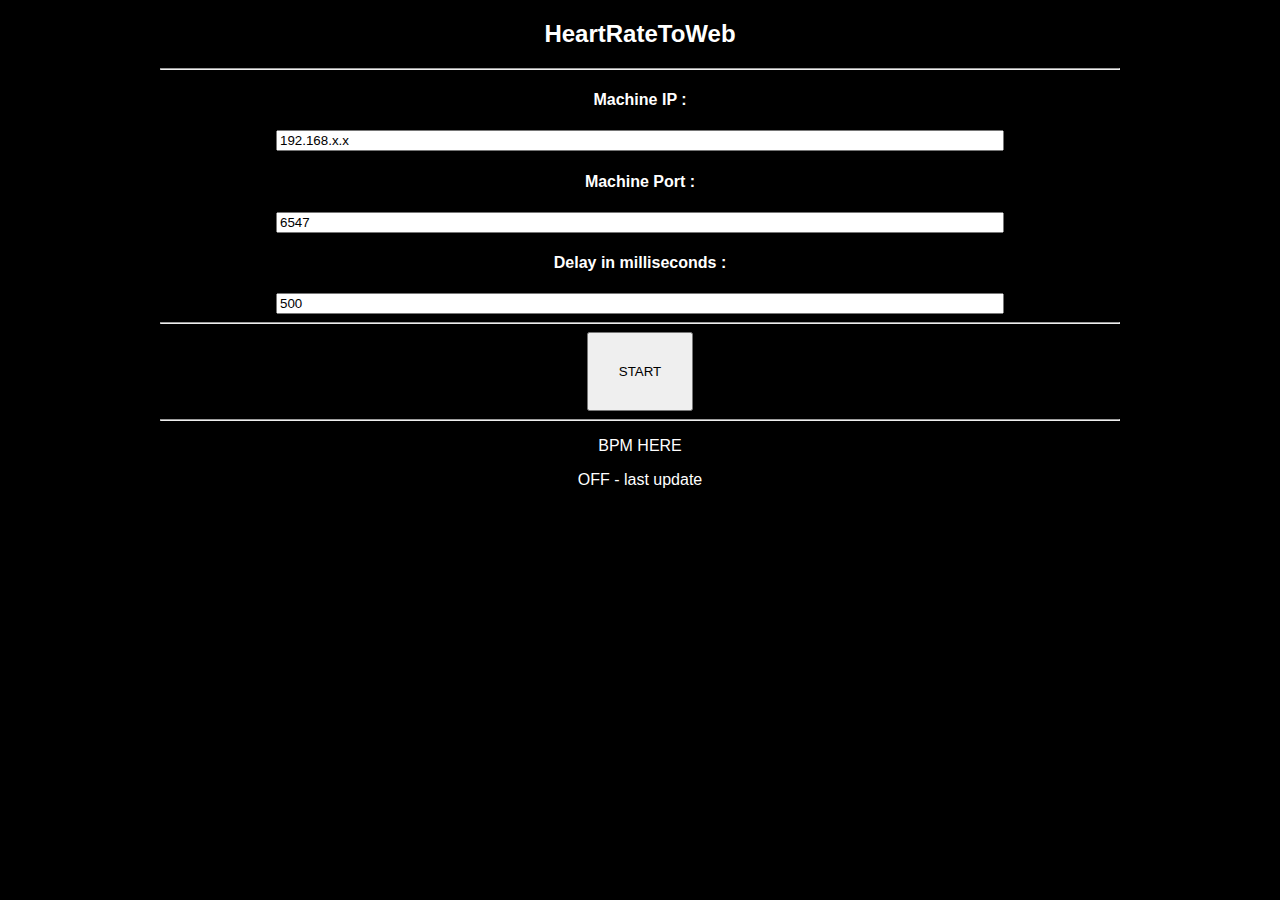
<file: tizen project/index.html>
<!DOCTYPE html>
<html>
<head>
    <meta charset="utf-8" />
    <meta name="description" content="HeartRateToTheWeb"/>

    <title>HeartRateToTheWeb</title>

    <link rel="stylesheet" type="text/css" href="css/style.css"/>
    <script src="js/main.js"></script>
    
</head>

<body>
  <div>
  	<h2>HeartRateToWeb</h2>
  	<hr />
  	<h4>Machine IP :</h4>
  	<input type="text" id="HR_IP_HOST" placeholder="IP HOST" value="192.168.x.x">
  	<h4>Machine Port :</h4>
  	<input type="text" id="HR_PORT_HOST" placeholder="IP PORT (def. 6547)" value="6547">
  	<h4>Delay in milliseconds :</h4>
  	<input type="number" min="100" step="1" id="HR_DELAY" placeholder="delay" value="500">
	<hr />
	<button id="HR_BUTTON">START</button>
	<hr/>
	<div class="status">
		<p id="HR_TEXT">BPM HERE</p>
  		<span id="HR_STATUS">OFF</span> - <span id="HR_LAST_UPDATE">last update</span>
  		<br />
  		<span id="HR_ERROR" style="color: red;"></span>
  		<br />
	</div>
  </div>
  
</body>

<script type="text/javascript" src="js/jquery-2.0.0.js"></script>
<script type="text/javascript" src="js/app.js"></script>
</html>
</file>
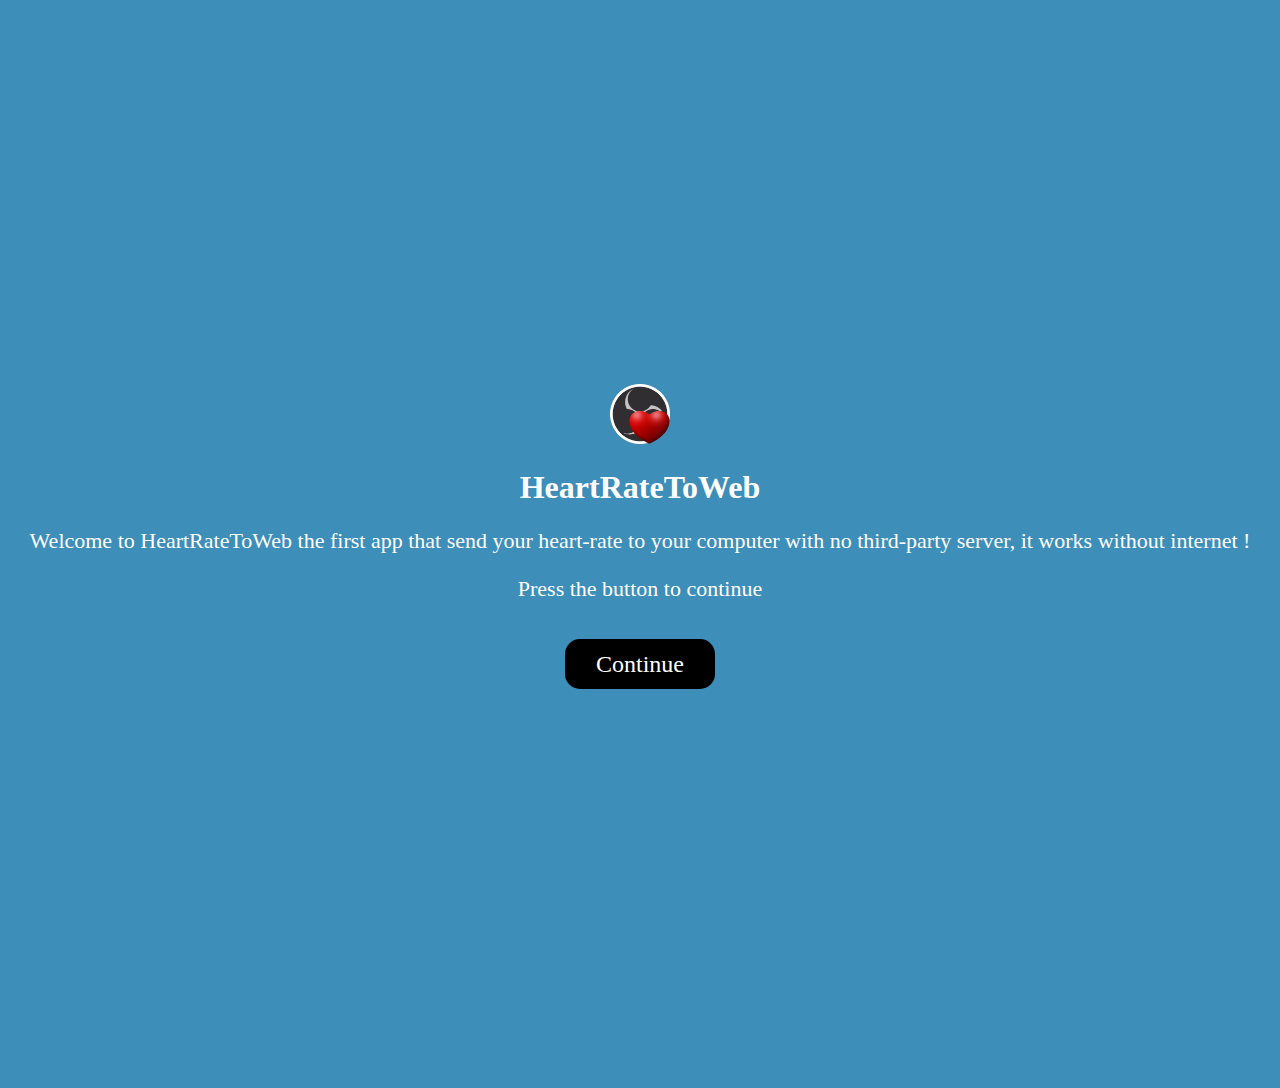
<file: tizen-project/index.html>
<!DOCTYPE html>
<html>
<head>
    <meta charset="utf-8" />
    <meta name="description" content="HeartRateToTheWeb"/>

    <title>HeartRateToTheWeb</title>

    <link rel="stylesheet" type="text/css" href="css/style.css"/>
    <script src="js/main.js"></script>
    
</head>

<body>

	<div class="screen" id="welcome_screen">
		<img src="./logo app.png" alt="logo app" class="logo"/>
		<h1 class="title">HeartRateToWeb</h1>
		<p>Welcome to HeartRateToWeb the first app that send your heart-rate
		to your computer with no third-party server, it works without internet !</p>
		<p>Press the button to continue</p>
		<button id="btn_ip_screen">Continue</button>
	</div>
	
	<div class="screen" id="ip_screen">
		<h1 class="title">Setting IP and port machine</h1>
		<p>Please set the IP:PORT of the machine you want to communicate to :</p>
		<p>IP, URL, DNS domains are allowed.</p>
		<input type="text" id="HR_URL" value="http://192.168.0.x:6547"/>
		<br/>
		<button id="btn_ip_delay">Continue</button>
	</div>
	
	<div class="screen" id="delay_screen">
	
		<h1>Configuring delay</h1>
		<p>Please use a delay between 200 and 10000 ms, please make sure that your
		watch is configured to stay awake or allow app to run longer while in sleep.</p>
		
		<p>Due to the watch power limitation, the watch send informations less frequently
		whhile the screen is off.</p>
		
		<p>If you set a delay of 500 ms, expect a battery drain (100 to 15) in 6 hours.</p>
		
		<input type="number" id="HR_DELAY" min="200" max="10000" step="10" value="1000" />
		<br />
		<button id="btn_start_send">Start</button>
	
	</div>
	
	<div class="screen" id="info_screen">
	
		<h1>Sending data</h1>
		<p>The watch is senting data to <span id="HR_INFO_HOST">{url}</span> <br/>
		with a delay of <span id="HR_INFO_DELAY">{ms}</span> ms</p>
		<p>BPM is : <b><span id="HR_INFO_BPM">{last_bpm}</span></b> BPM</p>
		<p>Last successful sent info at <span id="HR_DATE">{date}</span></p>
		<p>Last error is (if any) : <span style="color: red;" id="HR_ERROR">No error.</span></p>
		<br />
		<button id="btn_stop_send">Stop</button>
	
	</div>
	
  
</body>

<script type="text/javascript" src="js/jquery-2.0.0.js"></script>
<script type="text/javascript" src="js/app.js"></script>
</html>
</file>
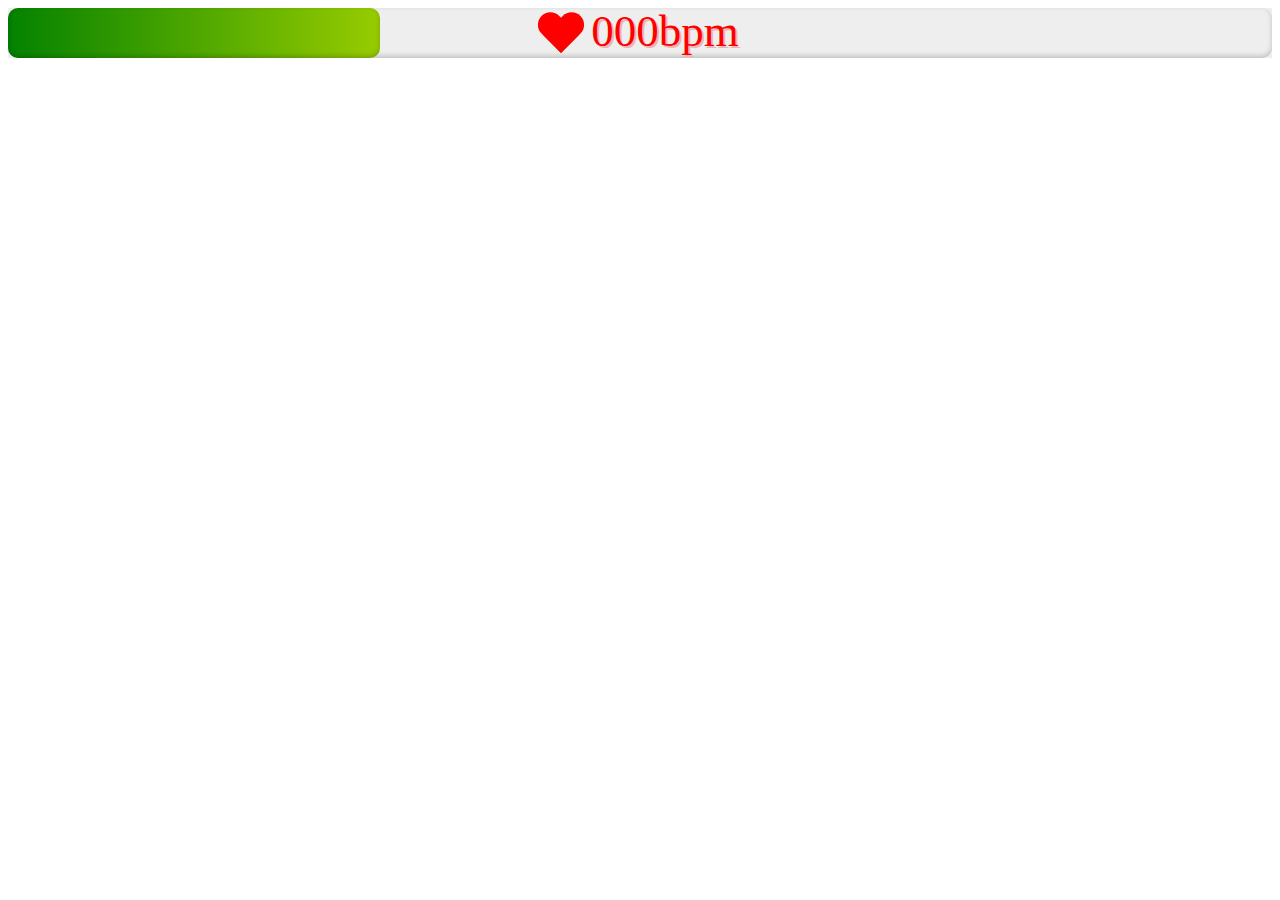
<file: obs-html-files/obs.html>
<!DOCTYPE html>
<html>
<head>
	<link rel="stylesheet" type="text/css" href="./css/style.css">
    <title></title>
</head>
<body>

<div class="text">
    <div id="heart"></div><span id="HR_NUMBER">000</span><span id="HR_BPM_WORD">bpm</span>
</div>
<div>
		<progress id="HR_PROGRESS" value="50" min="20" max="170"></progress>
</div>

    <script type="text/javascript" src="./js/jquery-3.5.1.min.js"></script>
	<script>

        function updateTextStyle(result) {
			$("#HR_BPM_WORD").css({"display":"inline"});
			$("#heart").css({"display":"block"});
			
			if(result < 70){
				$("#heart").css({"animation":"heartbeat 1.5s infinite"});
			}
			if(result > 70 && result < 100){
				$("#heart").css({"animation":"heartbeat 1s infinite"});
			}
			if(result > 100 && result < 130){
				$("#heart").css({"animation":"heartbeat 0.7s infinite"});
			}
			if(result > 130 && result < 170){
				$("#heart").css({"animation":"heartbeat 0.5s infinite"});
			}
			if(result > 170){
				$("#heart").css({"animation":"heartbeat 0.2s infinite"});
			}
			if (result < 10) {
				result = "Not Available";
                $("#heart").css({"display":"none"});
				$("#HR_BPM_WORD").css({"display":"none"});
            }
			if (result < 100) {
                result = "0" + result;
            }
            $("#HR_NUMBER").text(result);


            //$("#HR_LAST_UPDATE").text(new Date().toLocaleTimeString());

            var STATUS = "";

            /*if(result <= 0){
                STATUS = "Problème de lecture ?";
            }*/

            $("#HR_STATE").text(STATUS);

        }

		function updateProgessBar(result){

            updateTextStyle(result);
            $("#HR_PROGRESS").val(result);

		}

		function getHR(){

			$.ajax({
				type: "GET",
                crossDomain: true,
				url: "http://localhost:6547/hr.txt",
				success: updateProgessBar,
                async: false
			});
		}

		$(document).ready(function(){

			setInterval(getHR, 1000);

		});

	</script>

</body>
</html>
</file>
<file: tizen project/css/style.css>
* {
    font-family: Verdana, Lucida Sans, Arial, Helvetica, sans-serif;
}

body {
    margin: 0px auto;
    background-color:black;
}




.content_text {
	font-weight:bold;
	font-size:2em;
	color:#fff;
}

div > h4, div > h2{
	color: white;
}


div{
	margin: auto;
	width: 75%;
	text-align: center;
}
div > button{
	margin: auto;
	padding: 30px; 
	
}



div > input{
	width: 75%
}

.status{
	color: white;
}
</file>
<file: tizen-project/css/style.css>
html, body{
    margin:0;
      padding:0;
      height:auto;
      border:none;
      
}

body{
	  padding-top: 30%;
	  padding-bottom: 30%;
      background-color: #3D8EB9;
      text-align: center;
      vertical-align: middle;
}

#welcome_screen > img{
	width: 60px;
	height: auto;
}

#ip_screen, #delay_screen, #info_screen{
	
	display: none;
	
}

#delay_screen{
	height: auto;
}



.screen > button {
	width: 150px;
	height: 50px;
	margin: 15px;
	font-size: 24px;
	display: inline-block;
}

.screen > h1, .screen > p{
	font-family: Calibri;
	color: white;
}

.screen > p{
	font-size: 22px;
}

.screen > input {
	width: 80%;
	height: 30px;
	font-size: 20px;
	border: 0;
}

.screen > button {
	background-color: #000000;
	font-family: Calibri;
	border: 0;
	border-radius: 15px;
	text-align: center;
	color: white;
}

#info_screen > button{
	background-color: #b85151;
}
</file>
<file: obs-html-files/css/style.css>
progress{
	width: 100%;
	height: 50px;
}
.text {
    position: absolute;
    font-size: 45px;
    margin-top: -3px;
    margin-left: 17px;
    color: red;
    text-shadow: 2px 2px #ecb4b4;
    font-family: 'Legend M54';
    width: 100%;
    text-align: center;
}

progress {
	border: 0;
	background: #eee;
	appearance: none;
}

progress::-webkit-progress-bar {
	background: rgba(0,0,0,0);
	border-radius: 10px;
	box-shadow:inset 0px -2px 5px rgba(0, 0, 0, 0.2);
}

progress::-webkit-progress-value {
	border-radius: 10px 10px 10px 10px;
	/*background-color: #d93232;*/
	background: linear-gradient(to left, red 0%, yellow 50%, green 100%) left/var(--p,100%) fixed;
	box-shadow:inset 0px -2px 5px rgba(0, 0, 0, 0.2);
}

@keyframes heartbeat {
  0% {
    transform: scale( .75);
  }
  20% {
    transform: scale( 1);
  }
  40% {
    transform: scale( .75);
  }
  60% {
    transform: scale( 1);
  }
  80% {
    transform: scale( .75);
  }
  100% {
    transform: scale( .75);
  }
}

#heart {
  position: absolute;
  width: 100px;
  height: 90px;
  animation: heartbeat 1s infinite;
  zoom: 0.5;
  left: 50%;
  right: 50%;
  margin-left: -258px;
  margin-top: 15px;
}

#heart:before,
#heart:after {
  position: absolute;
  content: "";
  left: 50px;
  top: 0;
  width: 50px;
  height: 80px;
  background: red;
  -moz-border-radius: 50px 50px 0 0;
  border-radius: 50px 50px 0 0;
  transform: rotate(-45deg);
  transform-origin: 0 100%;
}

#heart:after {
  left: 0;
  transform: rotate(45deg);
  transform-origin: 100% 100%;
}
</file>
